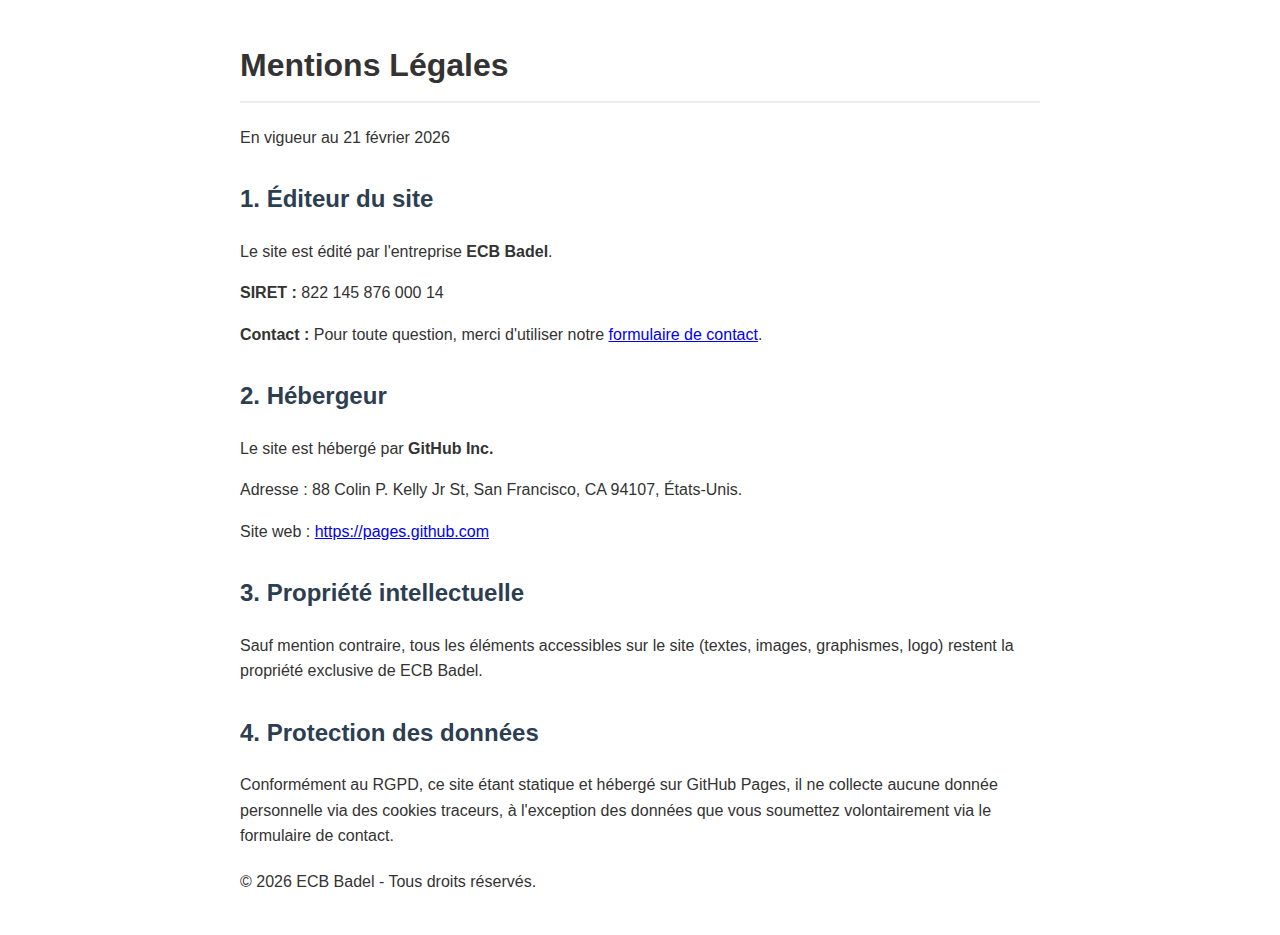
<file: mentions-legales/index.html>
<!DOCTYPE html>
<html lang="fr">
<head>
    <meta charset="UTF-8">
    <meta name="viewport" content="width=device-width, initial-scale=1.0">
    <title>Mentions Légales - ECB Badel</title>
    <style>
        /* Basic styling to make the legal text readable */
        body { font-family: sans-serif; line-height: 1.6; max-width: 800px; margin: 40px auto; padding: 0 20px; color: #333; }
        h1 { border-bottom: 2px solid #eee; padding-bottom: 10px; }
        h2 { color: #2c3e50; margin-top: 30px; }
        section { margin-bottom: 20px; }
    </style>
</head>
<body>

    <header>
        <h1>Mentions Légales</h1>
        <p>En vigueur au 21 février 2026</p>
    </header>

    <main>
        <section>
            <h2>1. Éditeur du site</h2>
            <p>Le site est édité par l'entreprise <strong>ECB Badel</strong>.</p>
            <p><strong>SIRET :</strong> 822 145 876 000 14</p>
            <p><strong>Contact :</strong> Pour toute question, merci d'utiliser notre 
                <a href="/contact.html">formulaire de contact</a>.
            </p>
        </section>

        <section>
            <h2>2. Hébergeur</h2>
            <p>Le site est hébergé par <strong>GitHub Inc.</strong></p>
            <p>Adresse : 88 Colin P. Kelly Jr St, San Francisco, CA 94107, États-Unis.</p>
            <p>Site web : <a href="https://pages.github.com" target="_blank">https://pages.github.com</a></p>
        </section>

        <section>
            <h2>3. Propriété intellectuelle</h2>
            <p>Sauf mention contraire, tous les éléments accessibles sur le site (textes, images, graphismes, logo) restent la propriété exclusive de ECB Badel.</p>
        </section>

        <section>
            <h2>4. Protection des données</h2>
            <p>Conformément au RGPD, ce site étant statique et hébergé sur GitHub Pages, il ne collecte aucune donnée personnelle via des cookies traceurs, à l'exception des données que vous soumettez volontairement via le formulaire de contact.</p>
        </section>
    </main>

    <footer>
        <p>&copy; 2026 ECB Badel - Tous droits réservés.</p>
    </footer>

</body>
</html>
</file>
